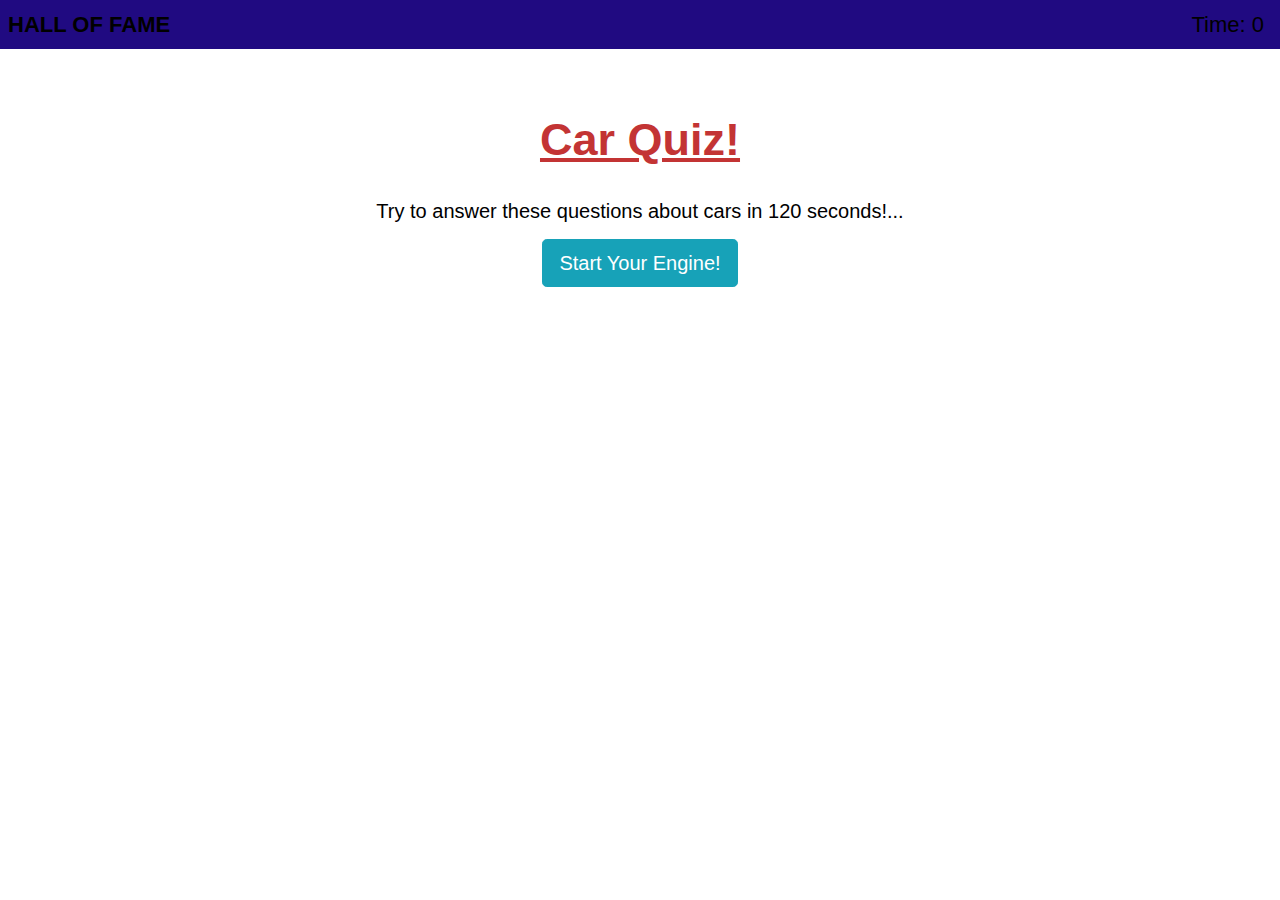
<file: index.html>
<!DOCTYPE html>
<html lang="en-US">

<head>
    <meta charset="utf-8">
    <meta name="viewport" content="width=device-width, initial-scale=1, shrink-to-fit=no">
    <link rel="stylesheet" href="./assets/style.css">
    <link rel="stylesheet" href="https://stackpath.bootstrapcdn.com/bootstrap/4.3.1/css/bootstrap.min.css"
          integrity="sha384-ggOyR0iXCbMQv3Xipma34MD+dH/1fQ784/j6cY/iJTQUOhcWr7x9JvoRxT2MZw1T" crossorigin="anonymous">
    <link rel="stylesheet" href="./assets/style.css">
    <title>JS Car Code Quiz</title>
    
</head>

<body>
    <header class="p-2" style="background-color: rgb(32, 10, 129)">
        <strong><a href="highscores.html">HALL OF FAME</a></strong>
        <span id="timer" class="float-right mr-2">Time: 0</span>
    </header>

    <!-- Home Screen -->
    <div class="container mt-5" id="home">
        <div class="row justify-content-center mt-5 pt-3 pb-3">
            <div class="col-10 col-lg-8 text-center">
                <h1>Car Quiz!</h1><br>
                <h5><p>Try to answer these questions about cars in 120 seconds!... <br></h5>
                <button type="button" id="startBtn" class="btn btn-info btn-lg">Start Your Engine!</button>
            </div>
        </div>
    </div>

    <!-- Q&A -->
    <div class="container mt-5 d-none" id="quiz">
        <div class="row justify-content-center mt-5 pt-3 pb-3">
            <div class="col-10 col-lg-8" id="QA-block">
                <h3 id="questions" class="mb-4">Questions</h3>
                <ul id="answers" class="list-unstyled">
                    <li class="answerChoice">A) </li>
                    <li class="answerChoice">B) </li>
                    <li class="answerChoice">C) </li>
                    <li class="answerChoice">D) </li>
                </ul>
                <p class="feedback"></p>
            </div>
        </div>
    </div>

    <!-- Finished Screen -->
    <div class="container mt-5 d-none" id="submit-score">
        <div class="row justify-content-center mt-5 pt-3 pb-3">
            <div class="col-10 col-lg-8">
                <h2>Checkered Flag!</h2>
                <p id="user-score"> </p>
                <form class="form-group">
                    <label for="new-score">Enter your Favorite Car: </label>
                    <input type="text" id="userName">
                    <button type="button" class="btn btn-success btn-sm submitBtn">Join Hall Of Fame</button>
                </form>
            </div>
        </div>
    </div>

    <script src="https://code.jquery.com/jquery-3.3.1.slim.min.js"
        integrity="sha384-q8i/X+965DzO0rT7abK41JStQIAqVgRVzpbzo5smXKp4YfRvH+8abtTE1Pi6jizo"
        crossorigin="anonymous"></script>
    <script src="https://cdnjs.cloudflare.com/ajax/libs/popper.js/1.14.7/umd/popper.min.js"
        integrity="sha384-UO2eT0CpHqdSJQ6hJty5KVphtPhzWj9WO1clHTMGa3JDZwrnQq4sF86dIHNDz0W1"
        crossorigin="anonymous"></script>
    <script src="https://stackpath.bootstrapcdn.com/bootstrap/4.3.1/js/bootstrap.min.js"
        integrity="sha384-JjSmVgyd0p3pXB1rRibZUAYoIIy6OrQ6VrjIEaFf/nJGzIxFDsf4x0xIM+B07jRM"
        crossorigin="anonymous"></script>
    <script src="./assets/questions.js"></script>
    <script src="./assets/script.js"></script>
</body>

</html>
</file>
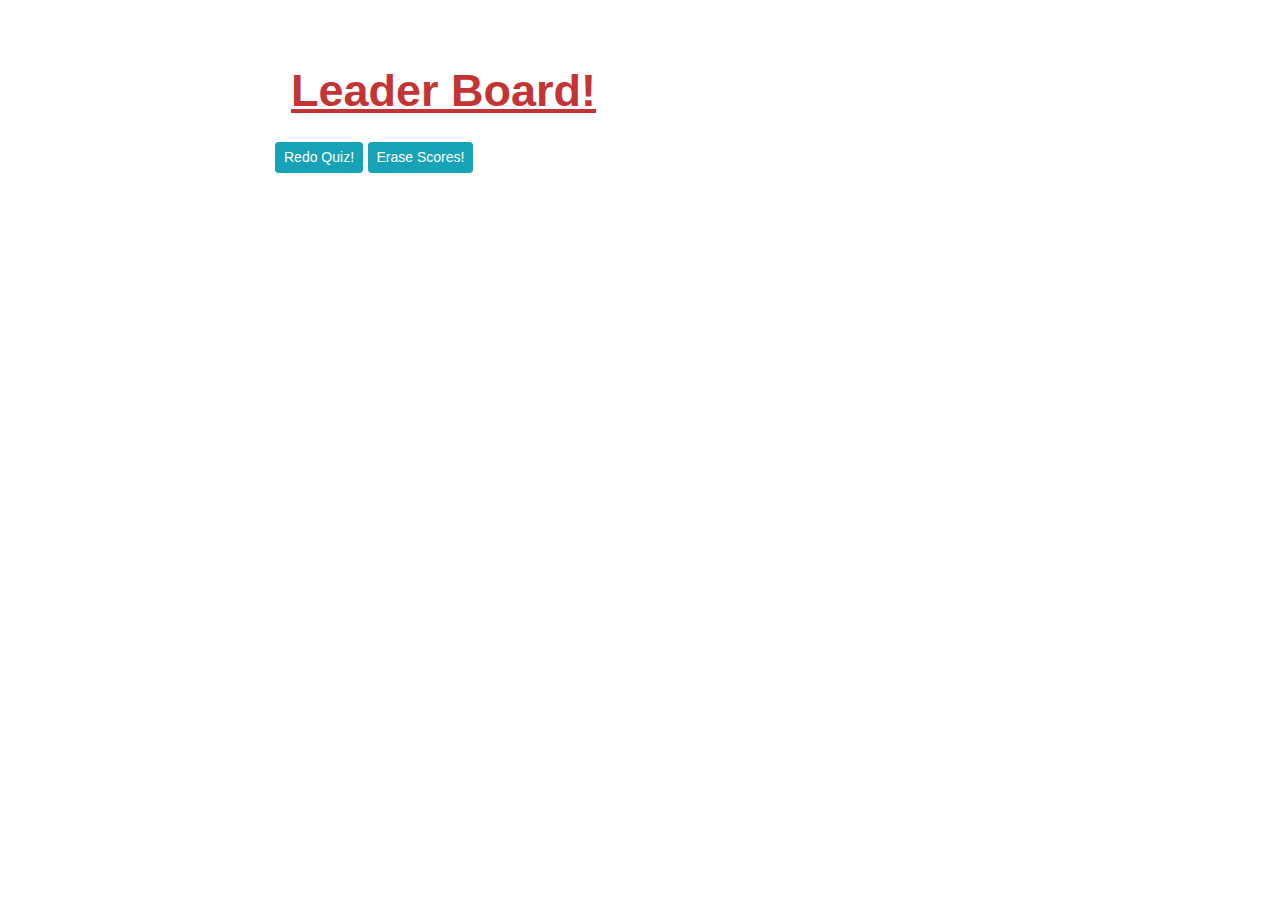
<file: highscores.html>
<!DOCTYPE html>
<html lang="en-US">

<head>

    <meta charset="utf-8">
    <meta name="viewport" content="width=device-width, initial-scale=1, shrink-to-fit=no">
    <link rel="stylesheet" href="https://stackpath.bootstrapcdn.com/bootstrap/4.3.1/css/bootstrap.min.css"
        integrity="sha384-ggOyR0iXCbMQv3Xipma34MD+dH/1fQ784/j6cY/iJTQUOhcWr7x9JvoRxT2MZw1T" crossorigin="anonymous">
    <link rel="stylesheet" href="./assets/style.css">

    <title>Car Quiz!</title>
</head>

<body>
    <div class="container mt-5">
        <div class="row justify-content-center mt-5 pt-3 pb-3">
            <div class="col-10 col-lg-8">
                <h1 id="scoresTitle"><strong>Leader Board!</h1></strong>
                <ol id='score-list' class="mb-4"></ol>
                <button type="button" class="btn btn-info btn-sm restartBtn">Redo Quiz!</button>
                <button type="button" class="btn btn-info btn-sm clearBtn">Erase Scores!</button>
            </div>
        </div>
    </div>




    <script src="https://code.jquery.com/jquery-3.3.1.slim.min.js"
        integrity="sha384-q8i/X+965DzO0rT7abK41JStQIAqVgRVzpbzo5smXKp4YfRvH+8abtTE1Pi6jizo"
        crossorigin="anonymous"></script>
    <script src="https://cdnjs.cloudflare.com/ajax/libs/popper.js/1.14.7/umd/popper.min.js"
        integrity="sha384-UO2eT0CpHqdSJQ6hJty5KVphtPhzWj9WO1clHTMGa3JDZwrnQq4sF86dIHNDz0W1"
        crossorigin="anonymous"></script>
    <script src="https://stackpath.bootstrapcdn.com/bootstrap/4.3.1/js/bootstrap.min.js"
        integrity="sha384-JjSmVgyd0p3pXB1rRibZUAYoIIy6OrQ6VrjIEaFf/nJGzIxFDsf4x0xIM+B07jRM"
        crossorigin="anonymous"></script>
    <script src="./assets/scores.js"></script>
</body>

</html>
</file>
<file: assets/style.css>
html, body {
  background-color: rgb(255, 255, 255);
  font-family: Arial, Helvetica, sans-serif;
}

h1 {
  color:  rgb(195, 52, 52);
  text-decoration: underline;
  font-size: 45px;
  font-weight: bolder;
  font-family: Arial, Helvetica, sans-serif;
}

h2, h5, a, span {
  color: rgb(0, 0, 0);
}


.p-2 {
  font-size: 22px; 
  font-family: Arial, Helvetica, sans-serif;
}

#score-list {
  font-size: 21px;
  color: rgb(0, 0, 0);   
  }


ol {
  list-style: none;
  counter-reset: li;
}

li {
  counter-increment: li;
}

li::before {
  content: "." counter(li);
  color: rgb(11, 11, 194);
  display: inline-block;
  width: 16px;
  margin-left: -24px;
  margin-right: 10px;
  text-align: right;
  direction: rtl;
}

#scoresTitle {
  padding-left: 16px;
}
</file>
